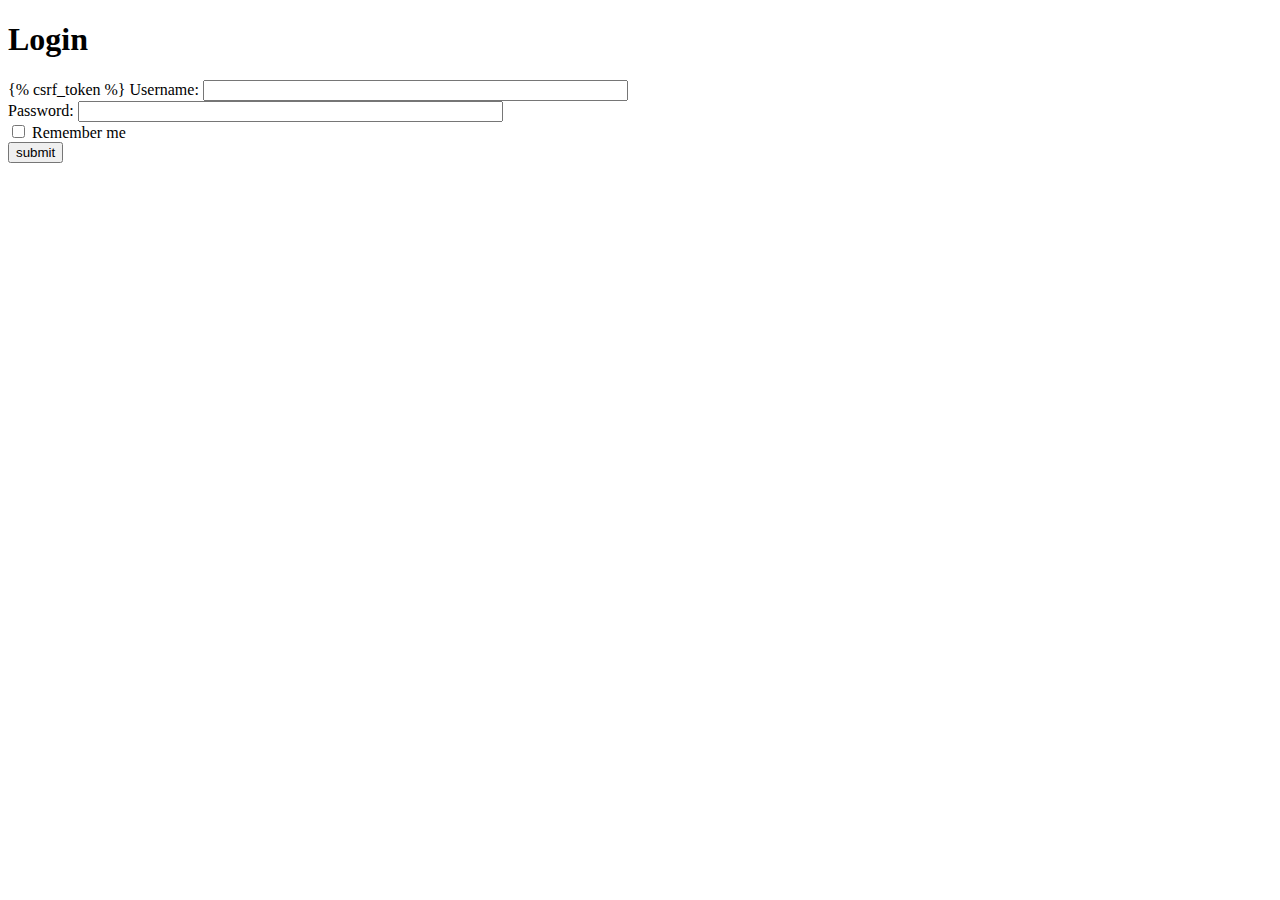
<file: templates/login/login.html>
<!DOCTYPE html>
<html>
   <head>
   	    <title>Login</title>
   	</head>
   <body>
        <h1>Login</h1>  

        <form id="login_form" method="post" action="/login/login/">
             {% csrf_token %}
             Username: <input type="text" name ="username" value="" size ="50" />
             <br />
             Password: <input type="password" name="password" value="" size="50" />
             <br/>
             <input type="checkbox" name="rememberme" value="true"/> Remember me<br/>
             <input type="submit" value="submit"/>

        </form>
   </body>
</html>
</file>
